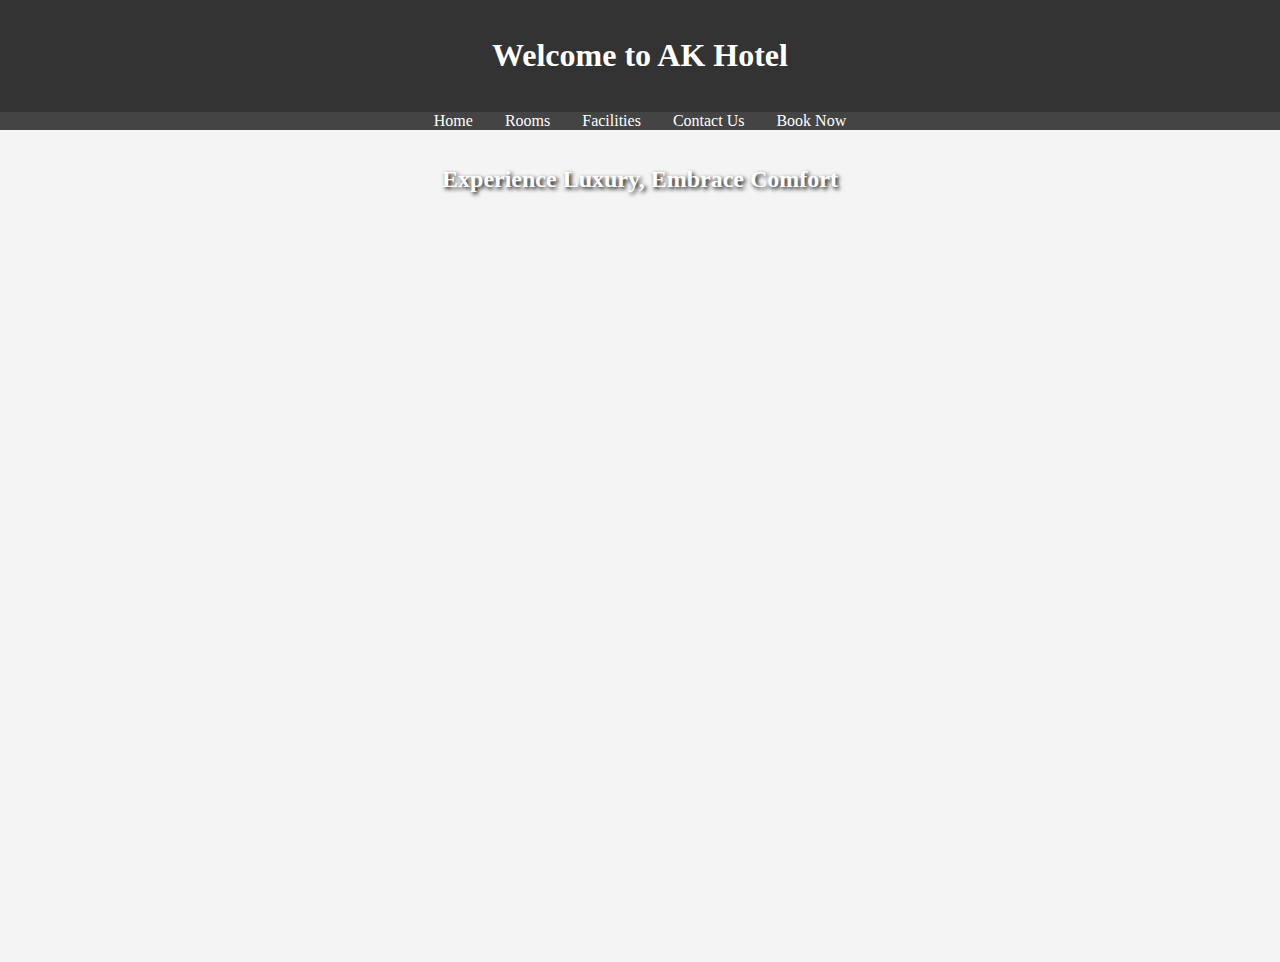
<file: index.html>
<!DOCTYPE html>
<html lang="en">
<head>
    <meta charset="UTF-8">
    <meta name="viewport" content="width=device-width, initial-scale=1.0">
    <title>Hotel Management System</title>
    <link rel="stylesheet" href="styles.css">
</head>
<body>
    <header>
        <h1>Welcome to AK Hotel</h1>
    </header>
    <nav>
        <ul>
            <li><a href="index.html">Home</a></li>
            <li><a href="rooms.html">Rooms</a></li>
            <li><a href="facilities.html">Facilities</a></li>
            <li><a href="contact.html">Contact Us</a></li>
            <li><a href="booking.html">Book Now</a></li>
        </ul>
    </nav>
    <main>
        <section class="hero">
            <h2>Experience Luxury, Embrace Comfort</h2>
        </section>
    </main>
    
    <script src="script.js"></script>
</body>
</html>
</file>
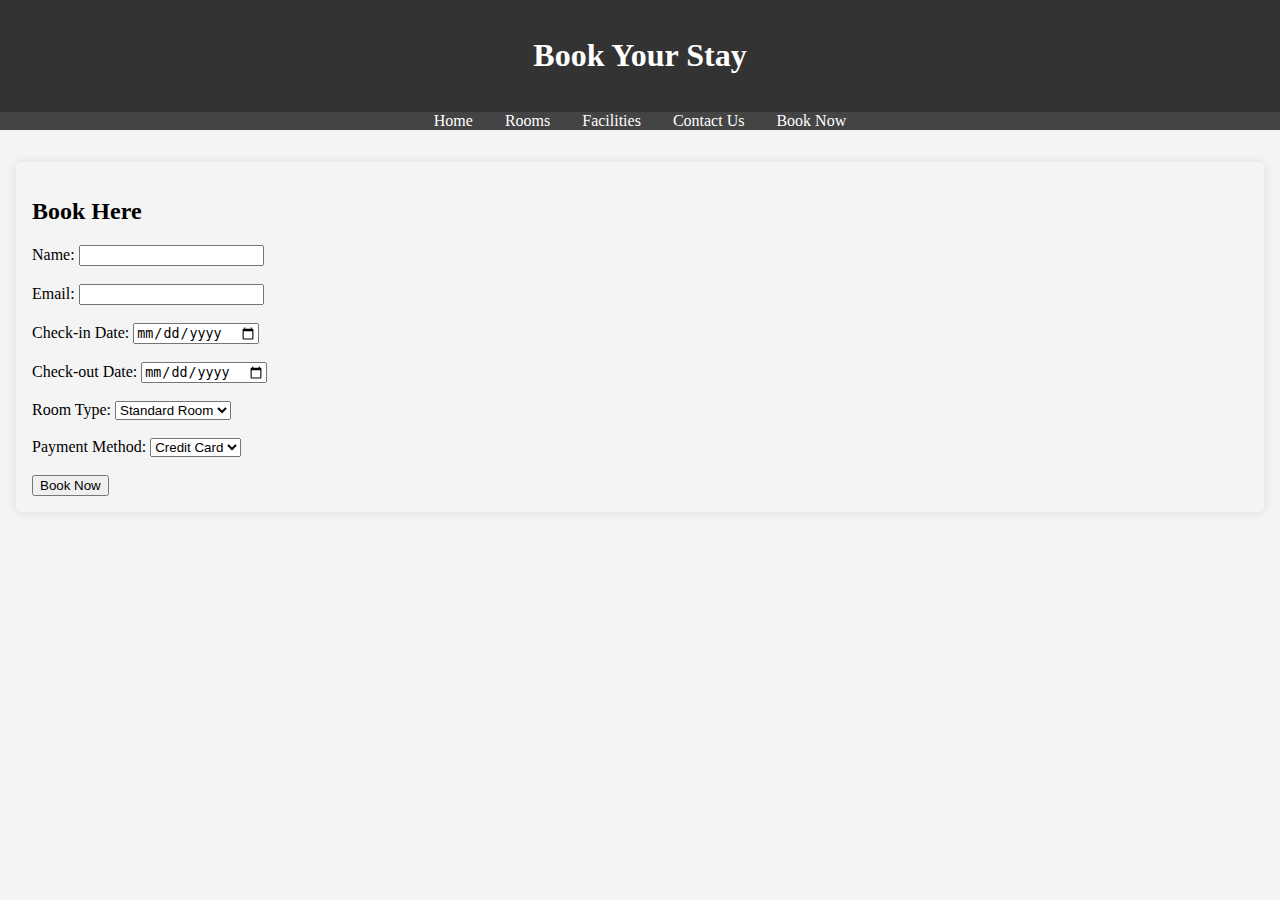
<file: booking.html>
<!DOCTYPE html>
<html lang="en">
<head>
    <meta charset="UTF-8">
    <meta name="viewport" content="width=device-width, initial-scale=1.0">
    <title>Book Now</title>
    <link rel="stylesheet" href="styles.css">
</head>
<body>
    <header>
        <h1>Book Your Stay</h1>
    </header>
    <nav>
        <ul>
            <li><a href="index.html">Home</a></li>
            <li><a href="rooms.html">Rooms</a></li>
            <li><a href="facilities.html">Facilities</a></li>
            <li><a href="contact.html">Contact Us</a></li>
            <li><a href="booking.html">Book Now</a></li>
        </ul>
    </nav>
    <main>
        <section class="bookin">
            <h2>Book Here</h2>
            <form id="bookingForm">
                <label for="name">Name:</label>
                <input type="text" id="name" name="name" required>
                <br><br>
                <label for="email">Email:</label>
                <input type="email" id="email" name="email" required>
                <br><br>
                <label for="checkin">Check-in Date:</label>
                <input type="date" id="checkin" name="checkin" required>
                <br><br>
                <label for="checkout">Check-out Date:</label>
                <input type="date" id="checkout" name="checkout" required>
                <br><br>
                <label for="room">Room Type:</label>
                <select id="room" name="room" required>
                    <option value="standard">Standard Room</option>
                    <option value="deluxe">Deluxe Room</option>
                    <option value="suite">Suite</option>
                </select>
                <br><br>
                <label for="payment">Payment Method:</label>
                <select id="payment" name="payment" required>
                    <option value="credit">Credit Card</option>
                    <option value="paypal">PayPal</option>
                    <option value="upi">UPI</option>
                </select>
                <br><br>
                <button type="submit">Book Now</button>
            </form>
        </section>
    </main>

    <script src="script.js"></script>
</body>
</html>
</file>
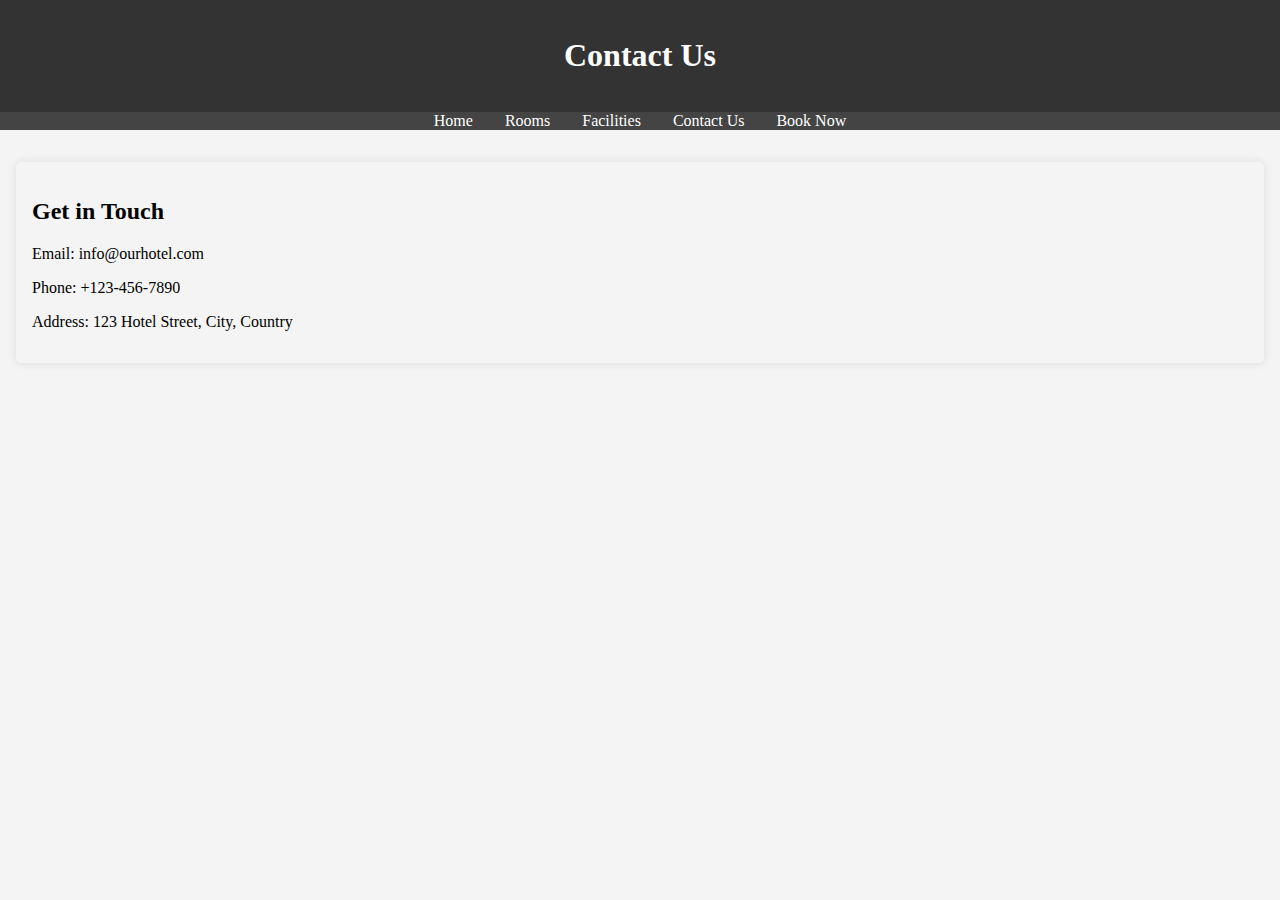
<file: contact.html>
<!DOCTYPE html>
<html lang="en">
<head>
    <meta charset="UTF-8">
    <meta name="viewport" content="width=device-width, initial-scale=1.0">
    <title>Contact Us</title>
    <link rel="stylesheet" href="styles.css">
</head>
<body>
    <header>
        <h1>Contact Us</h1>
    </header>
    <nav>
        <ul>
            <li><a href="index.html">Home</a></li>
            <li><a href="rooms.html">Rooms</a></li>
            <li><a href="facilities.html">Facilities</a></li>
            <li><a href="contact.html">Contact Us</a></li>
            <li><a href="booking.html">Book Now</a></li>
        </ul>
    </nav>
    <main>
        <section class="contat">
        <h2>Get in Touch</h2>
        <p>Email: info@ourhotel.com</p>
        <p>Phone: +123-456-7890</p>
        <p>Address: 123 Hotel Street, City, Country</p>
        </section>    
    </main>
    
    <script src="script.js"></script>
    
</body>
</html>
</file>
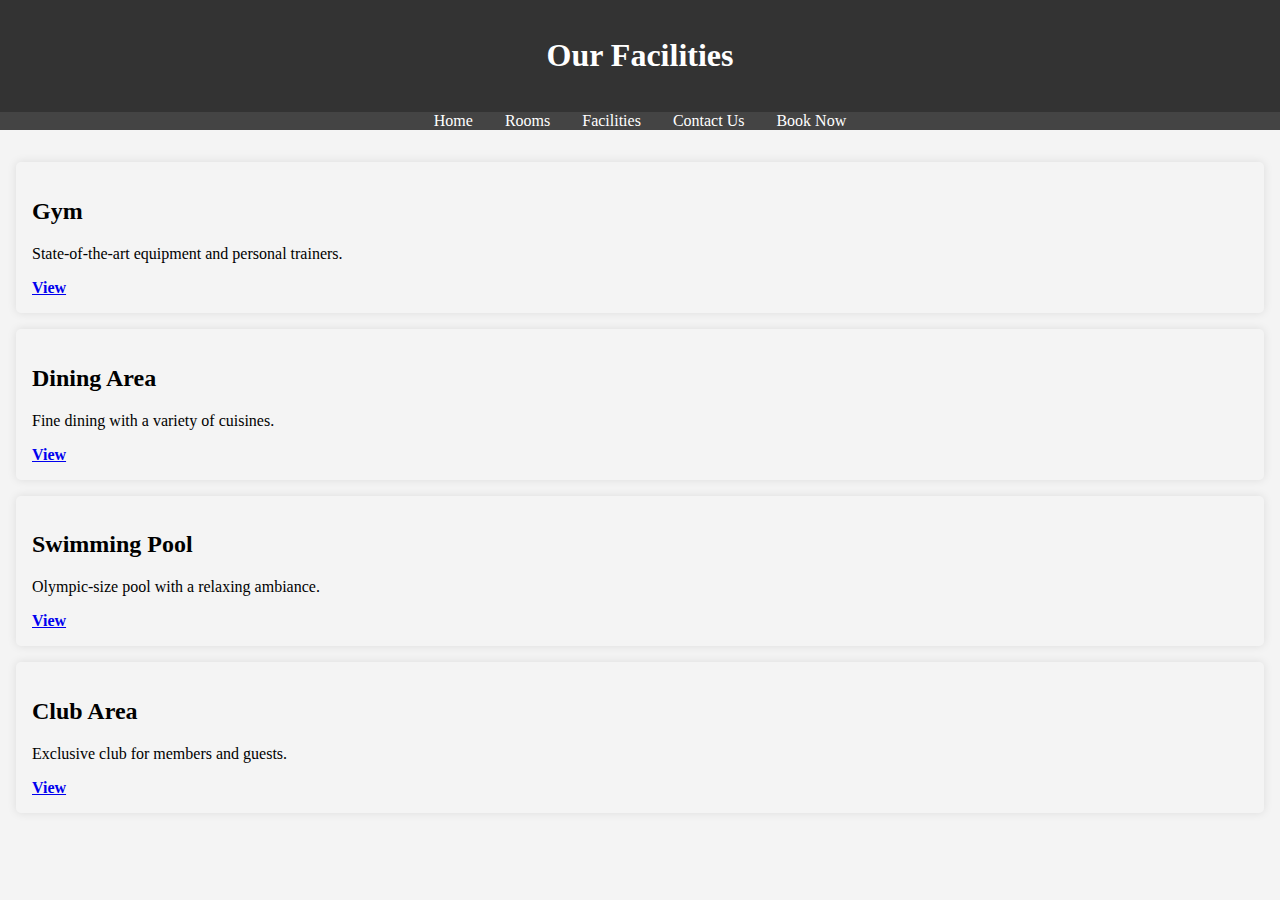
<file: facilities.html>
<!DOCTYPE html>
<html lang="en">
<head>
    <meta charset="UTF-8">
    <meta name="viewport" content="width=device-width, initial-scale=1.0">
    <title>Facilities</title>
    <link rel="stylesheet" href="styles.css">
</head>
<body>
    <header>
        <h1>Our Facilities</h1>
    </header>
    <nav>
        <ul>
            <li><a href="index.html">Home</a></li>
            <li><a href="rooms.html">Rooms</a></li>
            <li><a href="facilities.html">Facilities</a></li>
            <li><a href="contact.html">Contact Us</a></li>
            <li><a href="booking.html">Book Now</a></li>
        </ul>
    </nav>
    <main>
        <section>
            <div class="facility1">
                <h2>Gym</h2>
                <p>State-of-the-art equipment and personal trainers.</p>
                <a href="https://img.freepik.com/premium-photo/fitness-center-gym-hotel-condominium-sport-people-workout-with-nature-background-generative-ai_10307-2690.jpg?w=900"><strong>View</strong> </a>
            </div>
            <div class="facility2">
                <h2>Dining Area</h2>
                <p>Fine dining with a variety of cuisines.</p>
                <a href="https://images.pexels.com/photos/265947/pexels-photo-265947.jpeg?auto=compress&cs=tinysrgb&w=1260&h=750&dpr=1"><strong>View</strong> </a>
            </div>
            <div class="facility3">
                <h2>Swimming Pool</h2>
                <p>Olympic-size pool with a relaxing ambiance.</p>
                <a href="https://images.unsplash.com/photo-1509600110300-21b9d5fedeb7?q=80&w=2070&auto=format&fit=crop&ixlib=rb-4.0.3&ixid=M3wxMjA3fDB8MHxwaG90by1wYWdlfHx8fGVufDB8fHx8fA%3D%3D"><strong>View</strong> </a>
            </div>
            <div class="facility4">
                <h2>Club Area</h2>
                <p>Exclusive club for members and guests.</p>
                <a href="https://images.unsplash.com/photo-1551632436-cbf8dd35adfa?q=80&w=2071&auto=format&fit=crop&ixlib=rb-4.0.3&ixid=M3wxMjA3fDB8MHxwaG90by1wYWdlfHx8fGVufDB8fHx8fA%3D%3D"><strong>View</strong> </a>
            </div>
        </section>
    </main>
    
    <script src="script.js"></script>
</body>
</html>
</file>
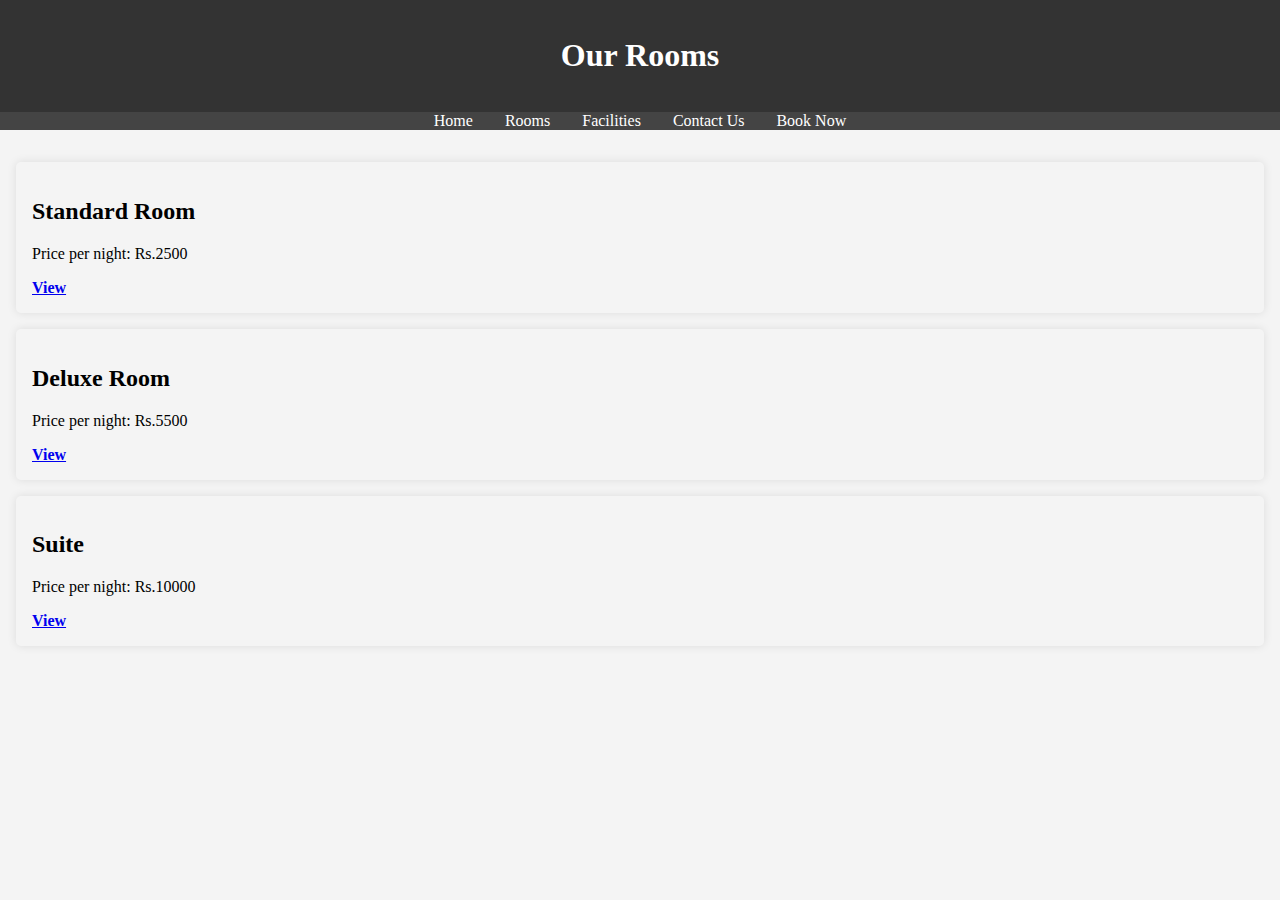
<file: rooms.html>
<!DOCTYPE html>
<html lang="en">
<head>
    <meta charset="UTF-8">
    <meta name="viewport" content="width=device-width, initial-scale=1.0">
    <title>Rooms</title>
    <link rel="stylesheet" href="styles.css">
</head>
<body>
    <header>
        <h1>Our Rooms</h1>
    </header>
    <nav>
        <ul>
            <li><a href="index.html">Home</a></li>
            <li><a href="rooms.html">Rooms</a></li>
            <li><a href="facilities.html">Facilities</a></li>
            <li><a href="contact.html">Contact Us</a></li>
            <li><a href="booking.html">Book Now</a></li>
        </ul>
    </nav>
    <main>
        <section>
            <div class="room1">
                <h2>Standard Room</h2>
                <p>Price per night: Rs.2500</p>
                <a href="https://plus.unsplash.com/premium_photo-1670076505453-b62b8cb214da?q=80&w=2070&auto=format&fit=crop&ixlib=rb-4.0.3&ixid=M3wxMjA3fDB8MHxwaG90by1wYWdlfHx8fGVufDB8fHx8fA%3D%3D"><strong>View</strong> </a>
            </div>
            <div class="room2">
                <h2>Deluxe Room</h2>
                <p>Price per night: Rs.5500</p>
                <a href="https://images.unsplash.com/photo-1566665797739-1674de7a421a?q=80&w=1974&auto=format&fit=crop&ixlib=rb-4.0.3&ixid=M3wxMjA3fDB8MHxwaG90by1wYWdlfHx8fGVufDB8fHx8fA%3D%3D"><strong>View</strong> </a>
            </div>
            <div class="room3">
                <h2>Suite</h2>
                <p>Price per night: Rs.10000</p>
                <a href="https://plus.unsplash.com/premium_photo-1661875135365-16aab794632f?q=80&w=1906&auto=format&fit=crop&ixlib=rb-4.0.3&ixid=M3wxMjA3fDB8MHxwaG90by1wYWdlfHx8fGVufDB8fHx8fA%3D%3D"><strong>View</strong> </a>
            </div>
        </section>
    </main>
    
    <script src="script.js"></script>
</body>
</html>
</file>
<file: styles.css>
body {
    font-family: 'Times New Roman', Times, serif;
    margin: 0;
    padding: 0;
    background: #f4f4f4;
}

header {
    background: #333;
    color: #fff;
    padding: 1rem;
    text-align: center;
}

nav ul {
    background: #444;
    list-style: none;
    padding: 0;
    display: flex;
    justify-content: center;
    margin: 0;
}

nav ul li {
    margin: 0 1rem;
}

nav ul li a {
    color: #fff;
    text-decoration: none;
}

.hero {
    background: url('https://images.unsplash.com/photo-1542314831-068cd1dbfeeb?q=80&w=2070&auto=format&fit=crop&ixlib=rb-4.0.3&ixid=M3wxMjA3fDB8MHxwaG90by1wYWdlfHx8fGVufDB8fHx8fA%3D%3D') no-repeat center center/cover;
    height: 800px;
    display: flex;
    align-items: top;
    justify-content: center;
    color: #fff;
    text-shadow: 2px 2px 4px #000;
}

main {
    padding: 1rem;
}

.room1 {
    background: url('https://plus.unsplash.com/premium_photo-1670076505453-b62b8cb214da?q=80&w=2070&auto=format&fit=crop&ixlib=rb-4.0.3&ixid=M3wxMjA3fDB8MHxwaG90by1wYWdlfHx8fGVufDB8fHx8fA%3D%3D');
    margin: 1rem 0;
    padding: 1rem;
    border-radius: 5px;
    box-shadow: 0 0 10px rgba(0, 0, 0, 0.1);


}
.room2 {
    background: url('https://watermark.lovepik.com/photo/20211120/large/lovepik-light-color-bedroom-book-room-drawing-picture_500394602.jpg');
    margin: 1rem 0;
    padding: 1rem;
    border-radius: 5px;
    box-shadow: 0 0 10px rgba(0, 0, 0, 0.1);


}
.room3 {
    background: url('https://api.makemyhouse.com/public/Media/rimage/1024/designers_project/1614317432_414.jpeg?watermark=false');
    margin: 1rem 0;
    padding: 1rem;
    border-radius: 5px;
    box-shadow: 0 0 10px rgba(0, 0, 0, 0.1);


}
.contat{
background: url('https://img.freepik.com/free-photo/top-view-blue-monday-concept-composition-with-telephone_23-2149139104.jpg');
margin: 1rem 0;
padding: 1rem;
border-radius: 5px;
box-shadow: 0 0 10px rgba(0, 0, 0, 0.1);
}
.bookin{
    background: url('https://images.unsplash.com/photo-1470790376778-a9fbc86d70e2?q=80&w=1904&auto=format&fit=crop&ixlib=rb-4.0.3&ixid=M3wxMjA3fDB8MHxwaG90by1wYWdlfHx8fGVufDB8fHx8fA%3D%3D');
    margin: 1rem 0;
    padding: 1rem;
    border-radius: 5px;
    box-shadow: 0 0 10px rgba(0, 0, 0, 0.1);
    }
.facility1 {
    background: url('https://img.freepik.com/premium-photo/gym-background-enough-blank-space-light-white-tone-modern-style-generative-ai_527096-25225.jpg?w=740');
    margin:1rem 0;
    padding:1rem;
    border-radius:5px;
    box-shadow: 0 0 10px rgba(0, 0, 0, 0.1);

}
.facility2 {
    background: url('https://media.istockphoto.com/id/1262572386/photo/elegant-yet-informal-dining-area-of-new-home-with-coffered-ceiling.jpg?s=612x612&w=0&k=20&c=7cNxQ1SQ7U2ebfVOkwEwpkJJ91136PxdxIXkjuDgi08=');
    margin: 1rem 0;
    padding: 1rem;
    border-radius: 5px;
    box-shadow: 0 0 10px rgba(0, 0, 0, 0.1);

}
.facility3 {
    background:url('https://hips.hearstapps.com/hmg-prod/images/gettyimages-165479189-1562001893.jpg');
    margin: 1rem 0;
    padding: 1rem;
    border-radius: 5px;
    box-shadow: 0 0 10px rgba(0, 0, 0, 0.1);

}
.facility4 {
    background:url('https://www.tripsavvy.com/thmb/AuA8Yre5itGsVbF4lfB9Dt7IP6w=/1500x0/filters:no_upscale():max_bytes(150000):strip_icc()/Eau-Palm-Beach-Resort-Florida-Club-Lounge-5905170b3df78c5456df80fa.jpg');
    margin: 1rem 0;
    padding: 1rem;
    border-radius: 5px;
    box-shadow: 0 0 10px rgba(0, 0, 0, 0.1);

}

footer {
    background: #333;
    color: #fff;
    text-align: center;
    padding: 0rem;
    position: fixed;
    width: 100%;
    bottom: 0;
}
</file>
